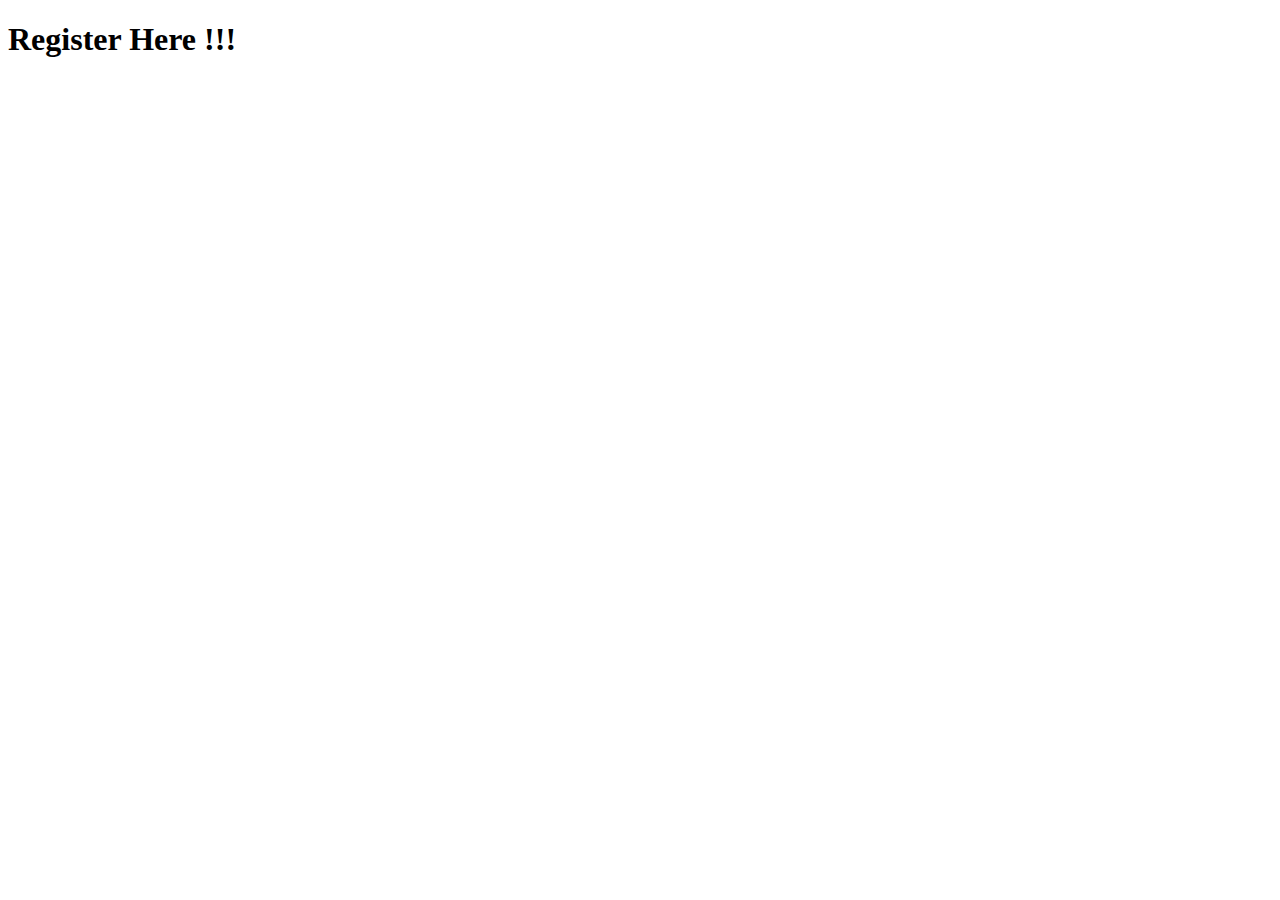
<file: Thefooddude/Thefooddude/Tfd/templates/Tfd/register.html>
<!DOCTYPE html>
<html lang="en">
<head>
    <meta charset="UTF-8">
    <meta name="viewport" content="width=device-width, initial-scale=1.0">
    <title>Document</title>
</head>
<body>
    <h1>Register Here !!!</h1>
</body>
</html>
</file>
